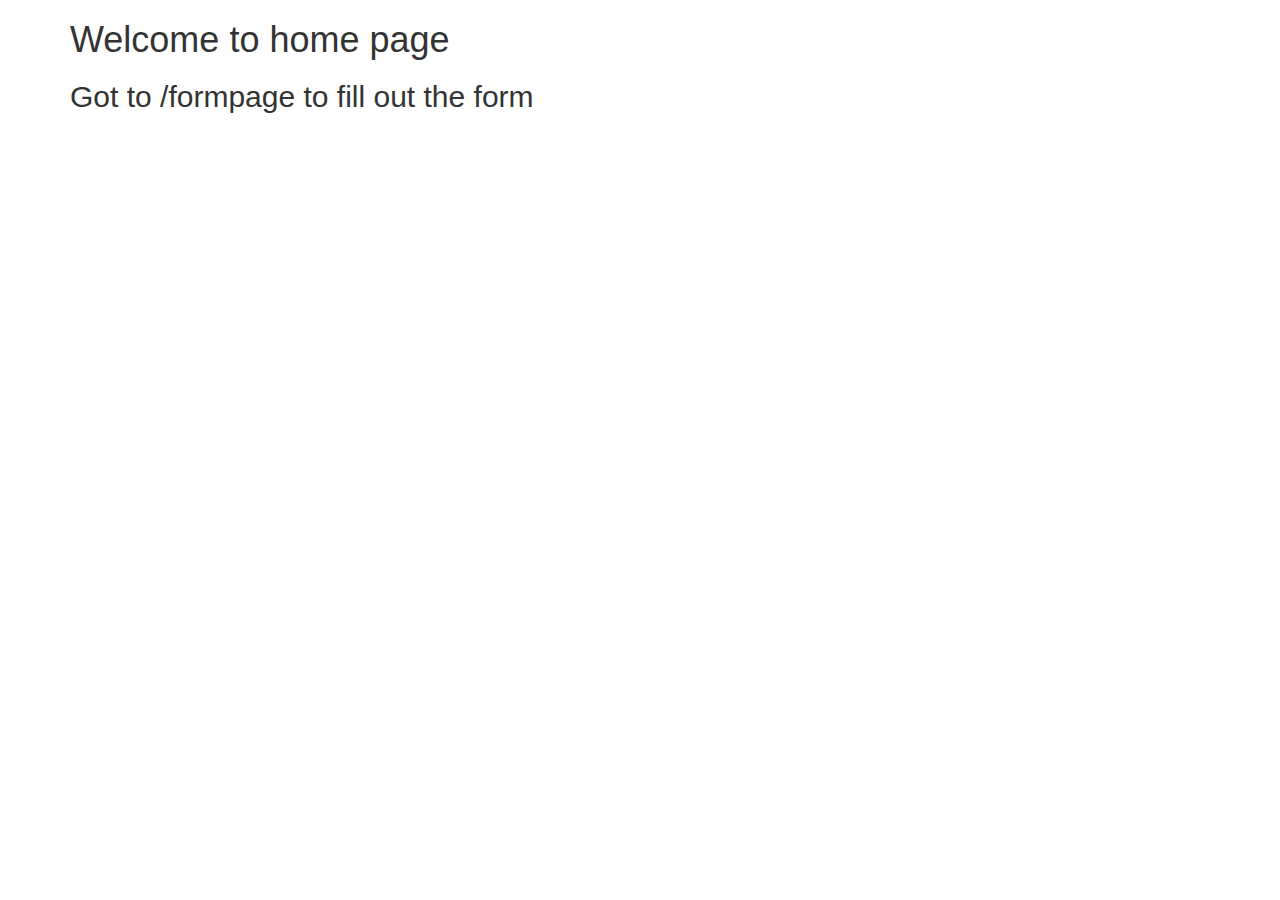
<file: templates/basicforms/index.html>
<!DOCTYPE html>
<html lang="en">
<head>
    <meta charset="UTF-8">
    <title>Home</title>
    <!-- Latest compiled and minified CSS -->
    <link rel="stylesheet" href="https://maxcdn.bootstrapcdn.com/bootstrap/3.3.7/css/bootstrap.min.css" integrity="sha384-BVYiiSIFeK1dGmJRAkycuHAHRg32OmUcww7on3RYdg4Va+PmSTsz/K68vbdEjh4u" crossorigin="anonymous">
</head>
<body>
<div class="container">
    <h1>Welcome to home page</h1>
    <h2>Got to /formpage to fill out the form</h2>
</div>
</body>
</html>
</file>
